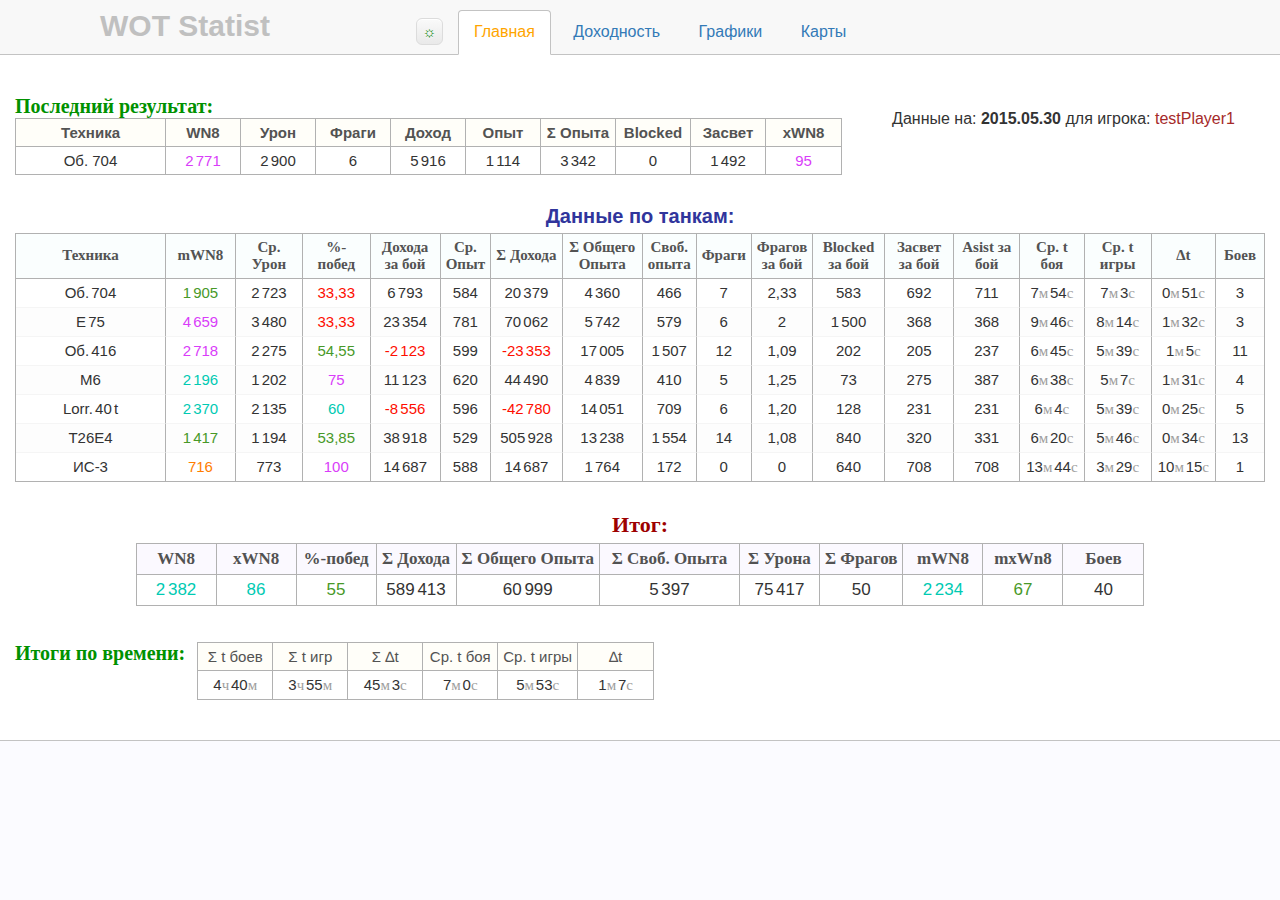
<file: index.html>
<!DOCTYPE html>
<html lang="en">
<head>
    <meta charset="utf-8">
    <title>☼ WOT Statist ☼</title>
    <link rel="stylesheet" type="text/css" href="CSS/style.css">
    <link rel="shortcut icon" href="IMG/favicon.ico">
    <script type="text/javascript" src="JS/jquery-2.0.0.min.js"></script>
    <script type="text/javascript" src="JS/jquery-number.js"></script>
    <script type="text/javascript" src="JS/Chart.min.js"></script>
    <script type="text/javascript">
        var nick = 'testPlayer1'; // установка имя игрока
        var url = "DATA/statisticCache1.json"; // url к данным
    </script>
    <script type="text/javascript" src="JS/execute.js"></script>
</head>
<body>
<div id="main">

    <!-- Панель меню -->
    <ul class="nav nav-tabs">
        <li class="navTitle"><span>WOT Statist</span></li>
        <li><button id="reloadPage" title="Обновить данные" onclick="javascript:location.reload(true);">☼</button></li>
        <li id="tabMain"><a href="#tabMain">Главная</a></li>
        <li id="tabProfit"><a href="#tabProfit">Доходность</a></li>
        <li id="tabGraphics"><a href="#tabGraphics">Графики</a></li>
        <li id="tabMaps"><a href="#tabMaps">Карты</a></li>
    </ul>

    <div id="box">
        <div id="contentBox"></div>
    </div>

</div>
</body>
</html>
</file>
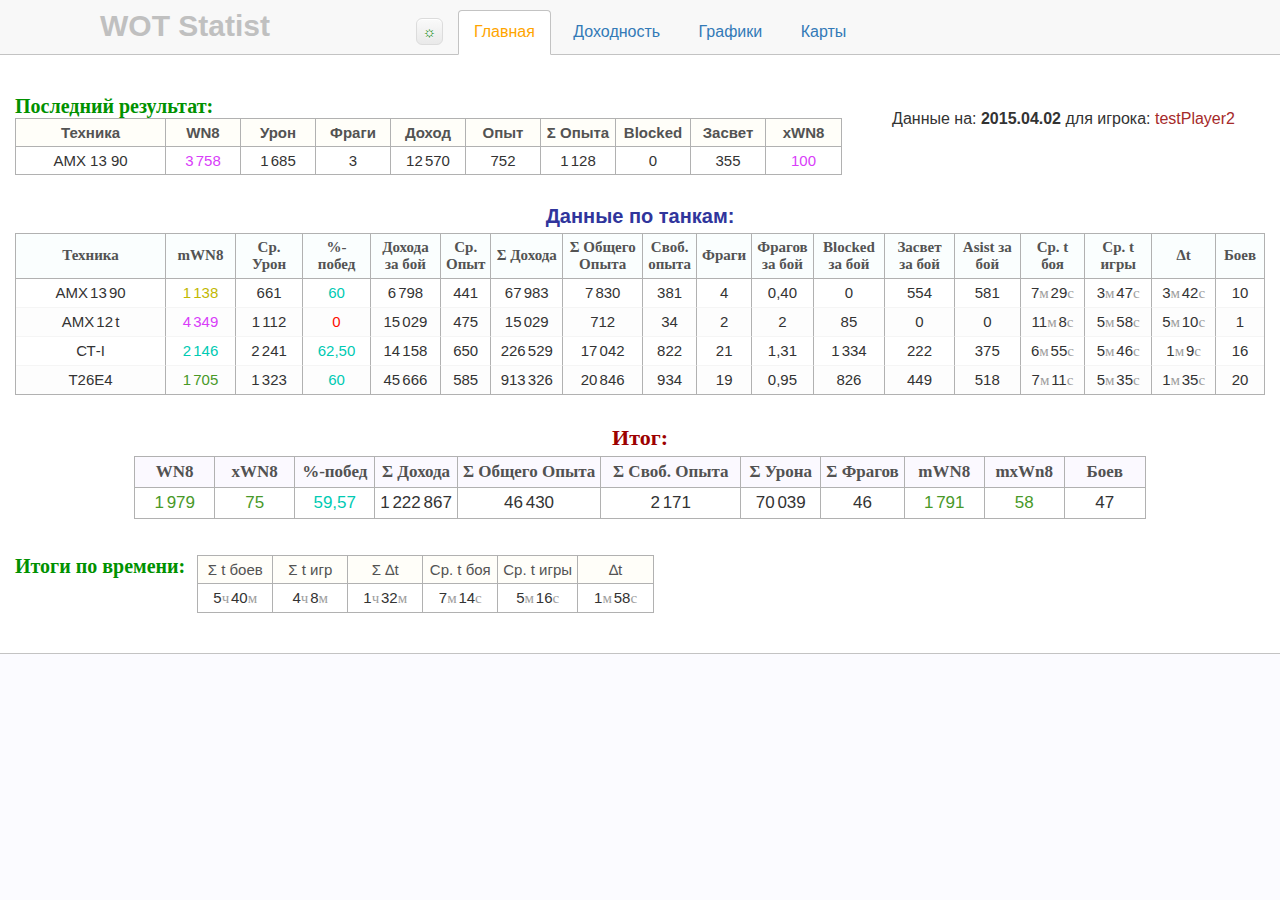
<file: sample2.html>
<!DOCTYPE html>
<html lang="en">
<head>
    <meta charset="utf-8">
    <title>☼ WOT Statist ☼</title>
    <link rel="stylesheet" type="text/css" href="CSS/style.css">
    <link rel="shortcut icon" href="IMG/favicon.ico">
    <script type="text/javascript" src="JS/jquery-2.0.0.min.js"></script>
    <script type="text/javascript" src="JS/jquery-number.js"></script>
    <script type="text/javascript" src="JS/Chart.min.js"></script>
    <script type="text/javascript">
        var nick = 'testPlayer2'; // установка имя игрока
        var url = "DATA/statisticCache2.json"; // url к данным
    </script>
    <script type="text/javascript" src="JS/execute.js"></script>
</head>
<body>
<div id="main">

    <!-- Панель меню -->
    <ul class="nav nav-tabs">
        <li class="navTitle"><span>WOT Statist</span></li>
        <li><button id="reloadPage" title="Обновить данные" onclick="javascript:location.reload(true);">☼</button></li>
        <li id="tabMain"><a href="#tabMain">Главная</a></li>
        <li id="tabProfit"><a href="#tabProfit">Доходность</a></li>
        <li id="tabGraphics"><a href="#tabGraphics">Графики</a></li>
        <li id="tabMaps"><a href="#tabMaps">Карты</a></li>
    </ul>

    <div id="box">
        <div id="contentBox"></div>
    </div>

</div>
</body>
</html>
</file>
<file: CSS/style.css>
/* ===================================================================
   > Общие Стили <
=================================================================== */
html { background-color: #FBFBFF; /*background-color: #F4FAFD; background-color: #F7FBFD;*/ }
* { box-sizing: border-box; }
body {
    margin: 0;
    color: #333;
    font-family: "Helvetica Neue",Helvetica,Arial,sans-serif;
    font-size: 16px;
}

    /* Главный контейнер */
#main {
    display: none; /* по умолчанию скрыт */
    background-color: white;
    border-bottom: 1px solid #C3C3C3;
    min-height: 600px;
    min-width: 1100px;
}
    /* Сообщения неподходящего браузера и отсутствия данных в объекте*/
#badBrowserMsg1, #noDataMsg1 {
    text-align: center;
    padding-top: 70px;
    font-family: Arial;
}
#badBrowserMsg2, #noDataMsg2 {
    font-weight: 900;
    color: brown;
    font-family: Tahoma;
}

/* ===================================================================
   > Меню <
=================================================================== */
    /* Стили для для класса UL: nav */
    .nav {
        margin-top: 0;
        padding-top: 10px;
        padding-left: 0;
        margin-bottom: 0;
        list-style: none;
        text-align: center;
        background-color: #F8F8F8;
    }
    .nav:before,
    .nav:after { /* Предание блоку высоты без задания height */
        display: block;
        content: " ";
        clear: both;
    }
        .nav > li {
            position: relative;
            display: block;
        }
            .nav > li > a {
                position: relative;
                display: block;
                padding: 10px 15px;
            }
            .nav > li > a:hover,
            .nav > li > a:focus {
                text-decoration: none;
                background-color: #eee;
                color: green;
            }
            .nav li a {
                background-color: transparent;
                text-decoration: none;
                color: #337ab7;
            }
            .nav li a:active,
            .nav li a:hover {
                outline: 0;
            }
        /* Стили для класса UL: nav-tabs */
    .nav-tabs {
        border-bottom: 1px solid #C3C3C3;
    }
        .nav-tabs > li {
            display: inline-block;
            margin-bottom: -1px;
        }
            .nav-tabs > li > a {
                margin-right: 2px;
                line-height: 1.42857143;
                border: 1px solid transparent;
                border-radius: 4px 4px 0 0;
            }
            .nav-tabs > li > a:hover {
                border-color: #eee #eee #C3C3C3;
            }
            .nav-tabs > li.active > a,
            .nav-tabs > li.active > a:hover,
            .nav-tabs > li.active > a:focus {
                color: orange;
                cursor: default;
                background-color: #fff;
                border: 1px solid #C3C3C3;
                border-bottom-color: transparent;
            }
            /* Лого */
        .navTitle {
            position: absolute !important;
            font-family: Arial;
            font-size: 30px;
            font-weight: 900;
            left: 100px;
            margin-top: -1px;
            color: silver;
        }
            #reloadPage {
                margin-right: 10px;
                margin-top: 5px;
                -moz-box-shadow:inset 0px 1px 0px 0px #ffffff;
                -webkit-box-shadow:inset 0px 1px 0px 0px #ffffff;
                box-shadow:inset 0px 1px 0px 0px #ffffff;
                background:-webkit-gradient(linear, left top, left bottom, color-stop(0.05, #f9f9f9), color-stop(1, #e9e9e9));
                background:-moz-linear-gradient(top, #f9f9f9 5%, #e9e9e9 100%);
                background:-webkit-linear-gradient(top, #f9f9f9 5%, #e9e9e9 100%);
                background:-o-linear-gradient(top, #f9f9f9 5%, #e9e9e9 100%);
                background:-ms-linear-gradient(top, #f9f9f9 5%, #e9e9e9 100%);
                background:linear-gradient(to bottom, #f9f9f9 5%, #e9e9e9 100%);
                filter:progid:DXImageTransform.Microsoft.gradient(startColorstr='#f9f9f9', endColorstr='#e9e9e9',GradientType=0);
                background-color:#f9f9f9;
                -moz-border-radius:6px;
                -webkit-border-radius:6px;
                border-radius:6px;
                border:1px solid #dcdcdc;
                display:inline-block;
                cursor:pointer;
                color:green;
                font-family:Arial;
                font-size:15px;
                font-weight:bold;
                padding:4px 6px;
                text-decoration:none;
                text-shadow:0px 1px 0px #ffffff;
            }
            #reloadPage:hover {
                background:-webkit-gradient(linear, left top, left bottom, color-stop(0.05, #e9e9e9), color-stop(1, #f9f9f9));
                background:-moz-linear-gradient(top, #e9e9e9 5%, #f9f9f9 100%);
                background:-webkit-linear-gradient(top, #e9e9e9 5%, #f9f9f9 100%);
                background:-o-linear-gradient(top, #e9e9e9 5%, #f9f9f9 100%);
                background:-ms-linear-gradient(top, #e9e9e9 5%, #f9f9f9 100%);
                background:linear-gradient(to bottom, #e9e9e9 5%, #f9f9f9 100%);
                filter:progid:DXImageTransform.Microsoft.gradient(startColorstr='#e9e9e9', endColorstr='#f9f9f9',GradientType=0);
                background-color:#e9e9e9;
                color:red;
            }
            #reloadPage:active {
                position:relative;
                top:1px;
            }

/* ===================================================================
   > Общий стиль для контента <
=================================================================== */
    #box { text-align: center; }
            /* Общий стиль контейнера для обрамления контента */
        #contentBox {
            margin: 0 auto;
            max-width: 2000px;
            padding: 15px;
            padding-top: 40px;
            padding-bottom: 40px;
            text-align: center;
            font-size: 16px;
            overflow: hidden;
        }
    /* Общий стиль границы для внутренних ячеек */
    .borderCell {
        border-right: 1px solid #B1B1B1 !important;
    }
    /* Уменьшение размера пробелов (для форматирования чисел) */
    .tableLastBattle tbody tr td,
    #tankDataTable tbody tr td,
    .tableItog  tbody tr td,
    .tabCred  tbody tr td {
        word-spacing: -2px;
    }
        /* Заголовок */
    .tableLastBattle thead tr td,
    #tankDataTable thead tr td,
    .tableItog thead tr td,
    .tabCred thead tr td {
        border-bottom: 1px solid #B1B1B1;
    }
        /* Строки таблицы body */
    .tableLastBattle tbody tr td,
    #tankDataTable tbody tr td,
    .tableItog tbody tr td,
    .tabCred tbody tr td {
        border-top: 1px solid #F5F5F5; 
    }
    .tableLastBattle tbody tr:first-child td,
    #tankDataTable tbody tr:first-child td,
    .tableItog tbody tr:first-child td,
    .tabCred tbody tr:first-child td {
        border-top: none;
    }
            /* Зебра */
        #tankDataTable tbody tr:nth-child(2n),
        .tableMaps tbody tr:nth-child(2n),
        .tabCred tbody tr:nth-child(2n) {
            background-color: #FDFDFD;
        }
/* ===================================================================
   > Стили страницы: Главная страница #tabMain <
=================================================================== */
    .titleText {
        float: right;
        margin-top: 15px;
        margin-bottom: 15px;
        margin-right: 30px;
        margin-left: 10px;
    }
    .titleText0 { color: brown; }

    /* > Таблица последнего боя <
    =============================================================== */
        /* Заголовок таблицы последнего боя */
    .titleText1 {
        font-size: 20px;
        color: #009100;
        font-weight: 600;
        padding-right: 12px;
        font-family: 'Times New Roman';
        float: left;
    }
        /* Таблица последнего боя */
    .tableLastBattle {
        border: 1px solid #B1B1B1;
        font-size: 15px;
        float: left;
    }
        /* Заголовок */
    .tableLastBattle thead tr {
        background-color: #FFFEF9;
        color: #535353;
        font-weight: 600;
    }
            /* Размерность ячеек */
        .tableLastBattle tr td { width: 75px; }
        .tableLastBattle .cellTank { min-width: 150px; max-width: 400px; word-spacing: 0px;}

    /* > Таблица данных по танкам <
    =============================================================== */
        /* Заголовок данных по танкам */
    .titleText2 {
        font-size: 20px;
        color: #30359C;
        font-weight: 600;
        margin-top: 30px;
        margin-bottom: 5px;
        font-family: Arial;
    }

    #tankDataTable {
        border: 1px solid #B1B1B1;
        font-size: 15px;
    }
        /* Заголовок */
    #tankDataTable thead tr {
        background-color: #FAFEFE;
        color: #535353;
        font-weight: 600;
        font-family: Calibri;
    }
        #tankDataTable tbody tr:hover {
            background-color: #ECF5FF !important;
            cursor: pointer;
        }
        #tankDataTable tbody tr td:hover {
            background-color: #D7EBFF !important;
        }

            /* Размерность ячеек */
        #tankDataTable tr td { width: 75px; }
        #tankDataTable .cellTank { min-width: 150px; max-width: 400px;}
        #tankDataTable .cellXp { width: 50px; max-width: 400px;}
        #tankDataTable .cellAllxp { min-width: 80px; max-width: 400px;}
        #tankDataTable .cellLow { width: 50px;}

    /* > Таблица итоговых данных <
    =============================================================== */
    .titleText3 {
        font-size: 22px;
        color: #9D0000;
        font-weight: 600;
        margin-top: 30px;
        margin-bottom: 5px;
        font-family: 'Times New Roman';
    }
        /* Таблица последнего боя */
    .tableItog {
        border: 1px solid #B1B1B1;
        font-size: 17px;
    }
        /* Заголовок */
    .tableItog thead tr {
        background-color: #FBF9FF;
        color: #525252;
        font-weight: 600;
        font-family: Calibri;
    }
            /* Размерность ячеек */
        .tableItog tr td { width: 80px; }
        .tableItog .cellBig { width: 140px; }

    /* > Таблица итоговых данных <
    =============================================================== */
        /* Заголовок */
    .tableAllTime thead tr {
        font-weight: 400;
    }

    /* > Разное <
    =============================================================== */
    .time {
        color: #9E9E9E;
        font-family: Calibri;
    }

/* ===================================================================
   > Стили страницы: Доходность #tabProfit <
=================================================================== */
        /* Заголовок над таблицами (контейнер для названий танков) */
    .titleTabCred {
        background-color: #FDFFFD;
        border-radius: 15px 15px 0px 0px;
        border: 1px solid #EBEBEB;
        box-shadow: #EEEEEE -3px -2px 5px, #EEEEEE 3px -2px 5px;
        display: inline-block;
        padding: 10px 22px 8px 22px;
    }
    .titleTabCred:hover {
        background-color: #F2F9FF !important;
        cursor: pointer;
    }
    .tabCredLine {
        margin-bottom: 10px;
    }
        /* Стиль для таблицы */
    .tabCred {
        border: 1px solid #B1B1B1;
        font-size: 15px;
        margin-bottom: 0px;
    }

        /* Блок-кнопка спрятать таблицы */
    .closedTab {
        display: none;
        border-radius: 0px 0px 15px 15px;
        border: 1px solid #EBEBEB;
        padding: 10px 22px 8px 22px;
        padding: 2px 10px 6px 10px;
        margin-bottom: 35px;
        background-color: #F7F7F7;
        border-top: none;
        color: #FFD7AE;
    }
    .closedTab:hover {
        background-color: #F2F9FF !important;
        cursor: pointer;
    }

        /* Таблица итогов */
    .credItog {
        font-size: 14px;
        border-top: none;
    }
    .сellItogHead {
        background-color: #FCFCFC;
    }
        /* Заголовок */
    .tabCred thead tr {
        background-color: #FFFEF9;
        color: #525252;
        font-weight: 600;
        font-family: Calibri;
    }
        .tabCred tbody tr:hover {
            background-color: #E8FFE8 !important;
            cursor: pointer;
        }
        .tabCred tbody tr td:hover {
            background-color: #CAFFCA !important;
        }
            /* Время боя */
        .сellTime {
            font-size: 14px;
            color: grey;
        }
        .cellAllCred { color: #616161; }
        .cellBorderCred { border-left: 1px dashed black; }
        .cellNoBorderCred { border-right: none !important; }
            /* Размерность ячеек */
        .tabCred tr td { width: 80px; }
        .tabCred tbody tr td:first-child { border-right: none !important; }

/* ===================================================================
   > Стили страницы: Доходность #tabGraphics <
=================================================================== */
    .graphTitleBox {
        height: 32px;
        margin: 0;
        margin: 0 auto;
        line-height: 32px;
        padding: 0;
        overflow: hidden;
    }
        .graphTitleColor1,
        .graphTitleColor2,
        .graphTitleColor3 {
            height: 10px;
            width: 10px;
            display: inline-block;
            margin-right: 2px;
        }
        .graphTitleColor1 { background-color: #97BBCD; }
        .graphTitleColor2 { 
            background-color: #FFDFDF;
            margin-left: 6px;
        }
        .graphTitleColor3 {
            background-color: #ABF8AB;
            margin-left: 6px;
        }

        .graphTitleText1, .graphTitleText2 {
            float: left;
            color: navy;
            margin-top: 0px;
            margin-bottom: 5px;
            font-size: 18px;
            font-family: Arial;
            margin-left: 20px;
        }
        .graphTitleText2 {
            float: right;
            color: navy;
            margin-left: 0px;
            margin-right: 20px;
        }
    .titleText5 {
        color: orange;
        font-size: 16px;
        font-family: Arial;
        text-align: center;
        white-space: nowrap;
    }
    /* Стили контейнеров для canvas */
    .graphBox {
        padding: 20px;
        padding-top: 2px;
        text-align: center;
        padding-bottom: 0;
        overflow: hidden;
    }
        .graphBox1, .graphBox2 {
            display: inline-block;
            width: 48%;
            float: left;
            max-width: 960px;
            /*max-width: 800px;*/
        }
        .graphBox2 {
            float: right;
        }
        canvas {
            max-height: 380px;
        }
        /* Контейнер для отрисовки средних значений */
        .averPoint {
            display: inline-block;
            margin-left: 3px;
            margin-right: 3px;
            padding-left: 5px;
            padding-right: 5px;
            border-radius: 4px;
            border: 1px solid #E1E2FF;
            margin-bottom: 3px;
            font-family: Calibri;
        }
            .averPointNum {
                font-weight: 400;
                color: #ccc;
                /*font-family: Arial;*/
                margin-right: 5px;
            }
/* ===================================================================
   > Стили страницы: Карты #tabMaps <
=================================================================== */
    .tableMaps {
        text-align : center;
        border: 1px solid #B1B1B1;
    }
        /* Заголовок */
    .tableMaps thead tr {
        background-color: #FFFEF4;
        color: #535353;
        font-weight: 600;
    }
        .tableMaps thead tr td {
            border-bottom: 1px solid #B1B1B1;
        }
            /* Строки таблицы */
        .tableMaps tbody tr td { border-top: 1px solid #F5F5F5; }
        .tableMaps tbody tr:first-child td { border-top: none; }
</file>
